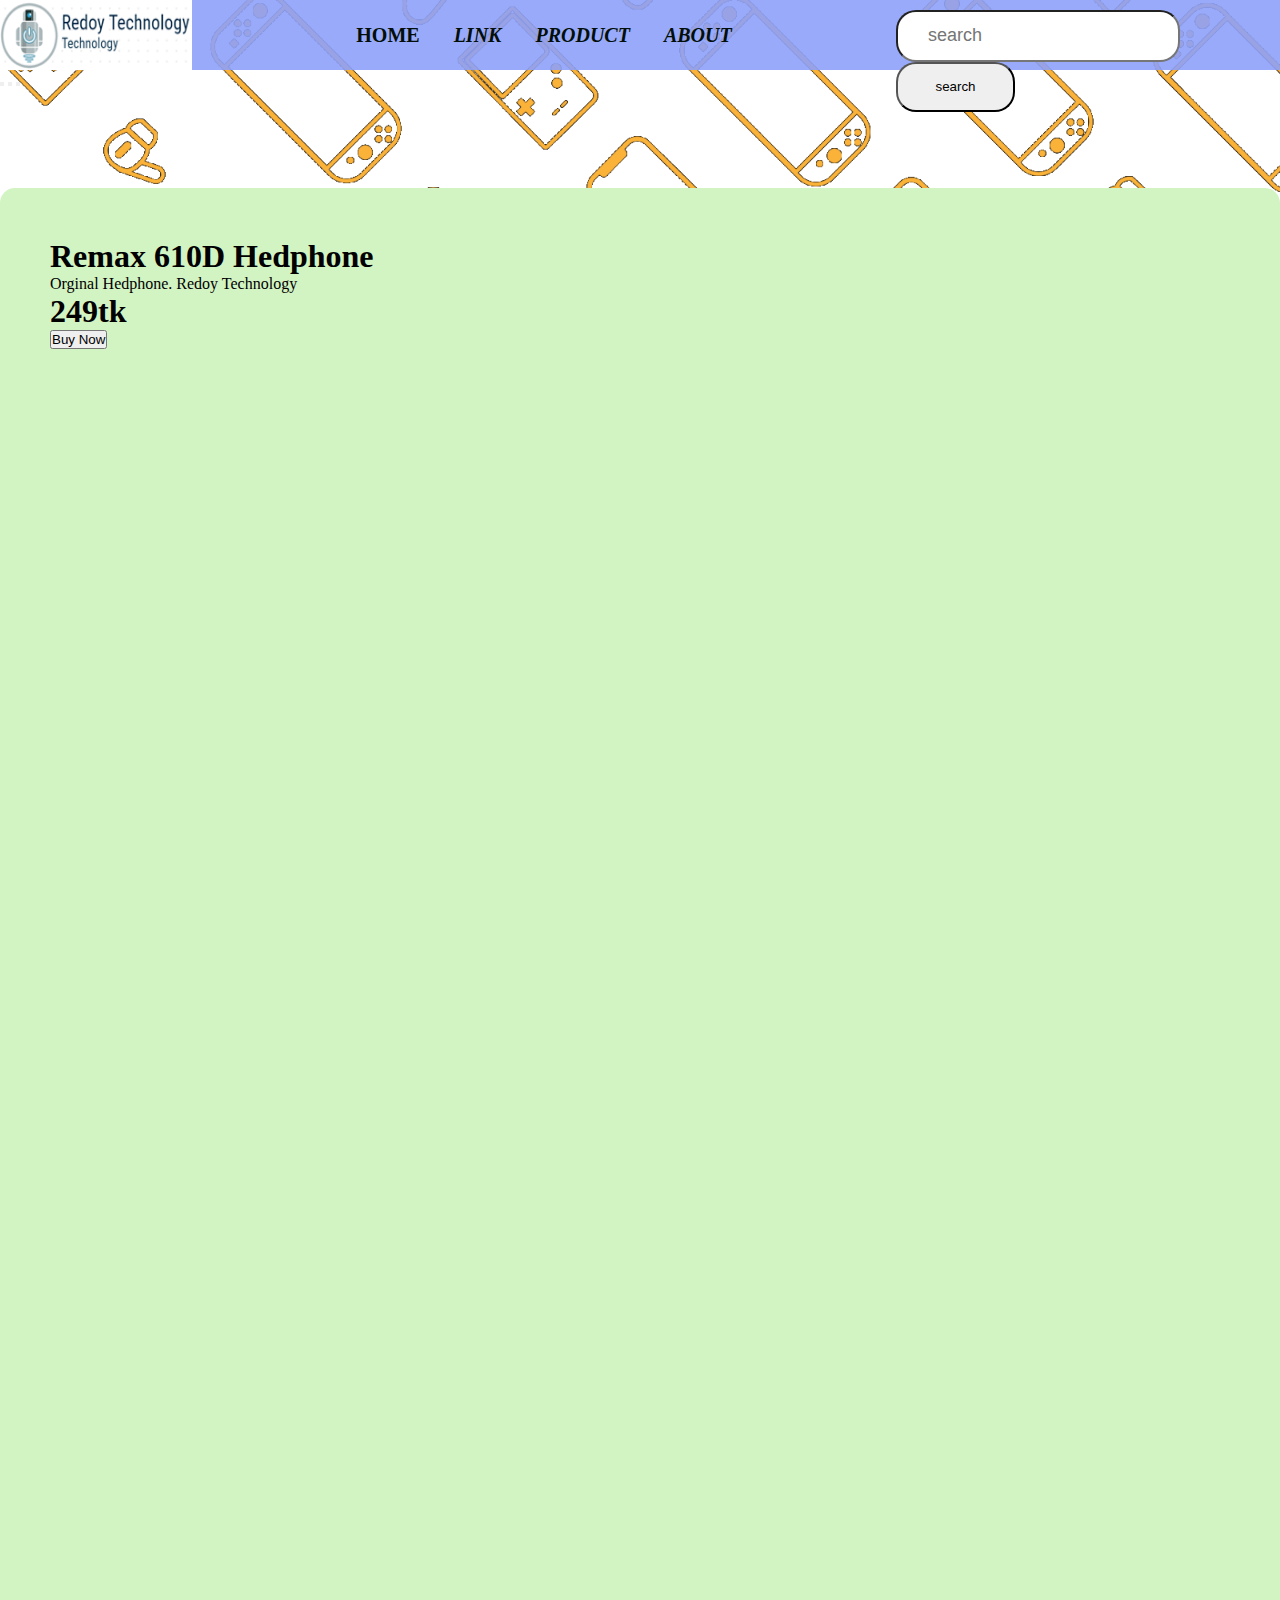
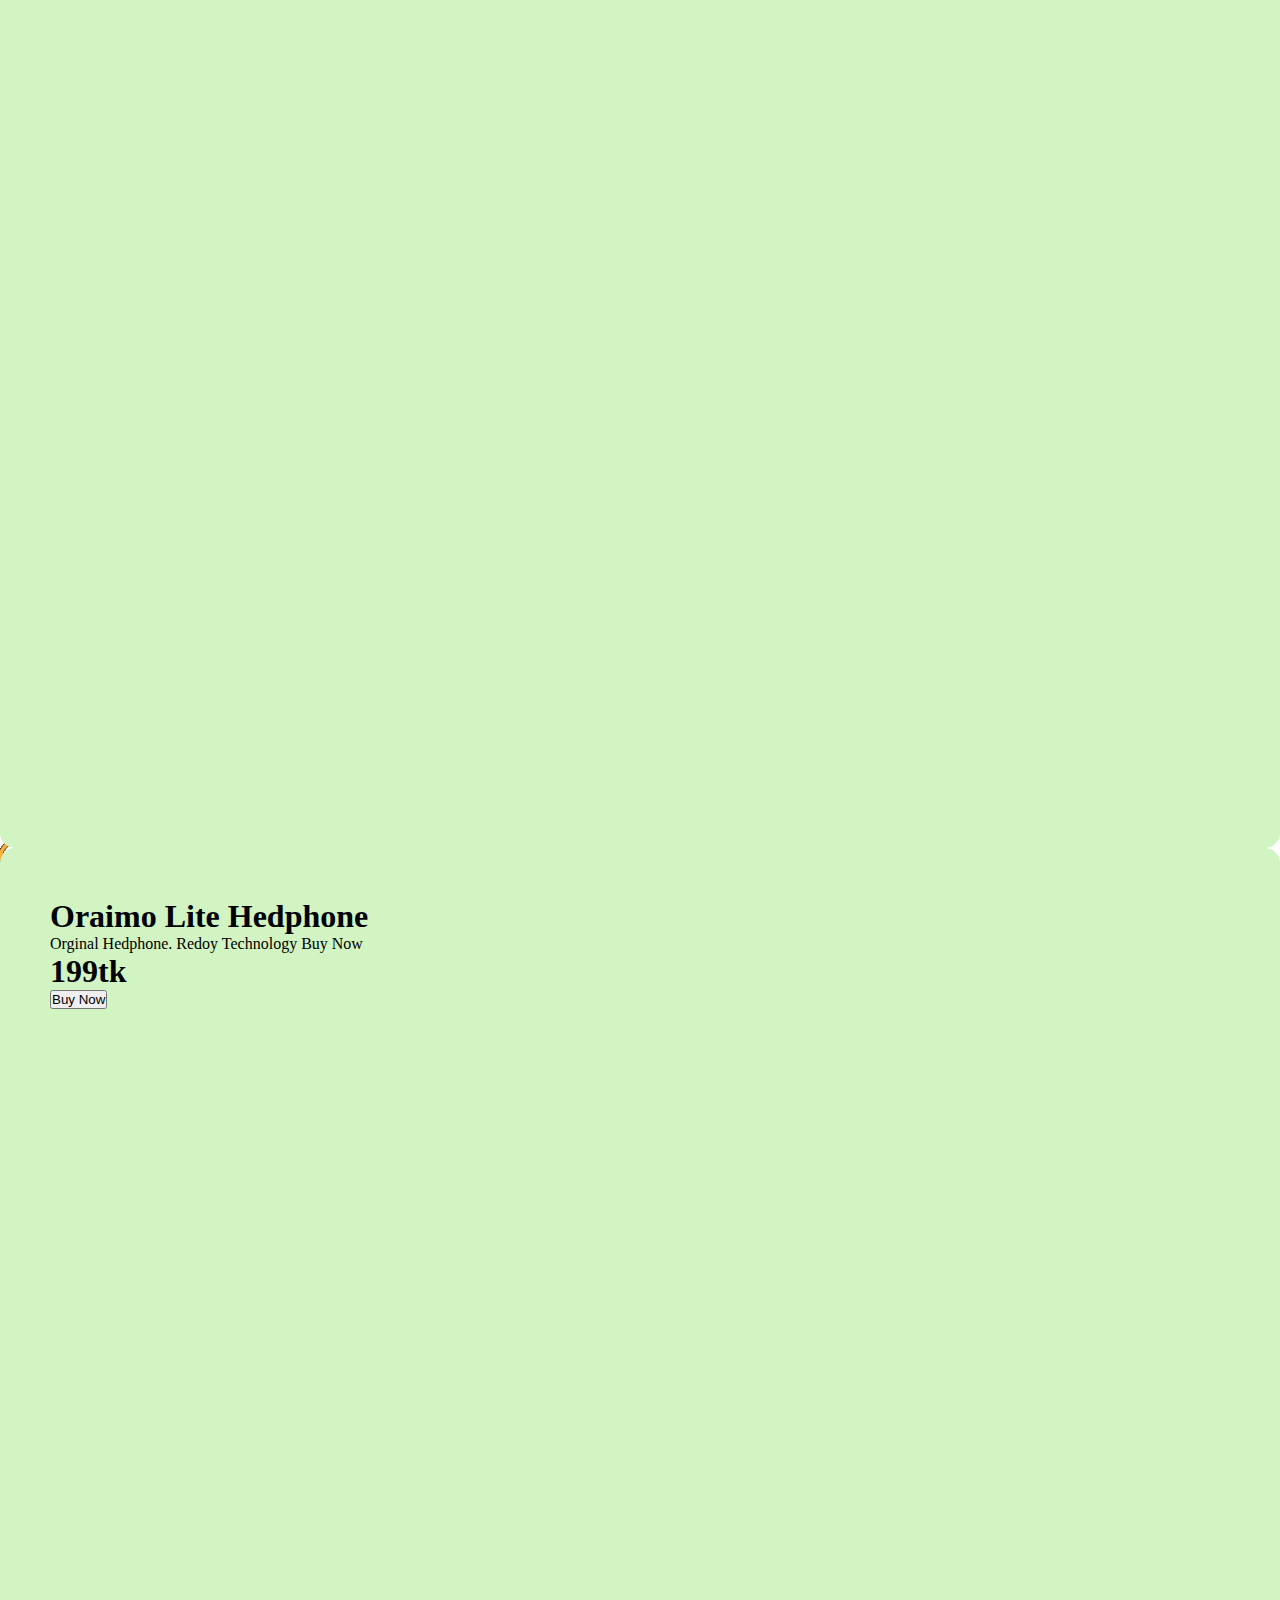
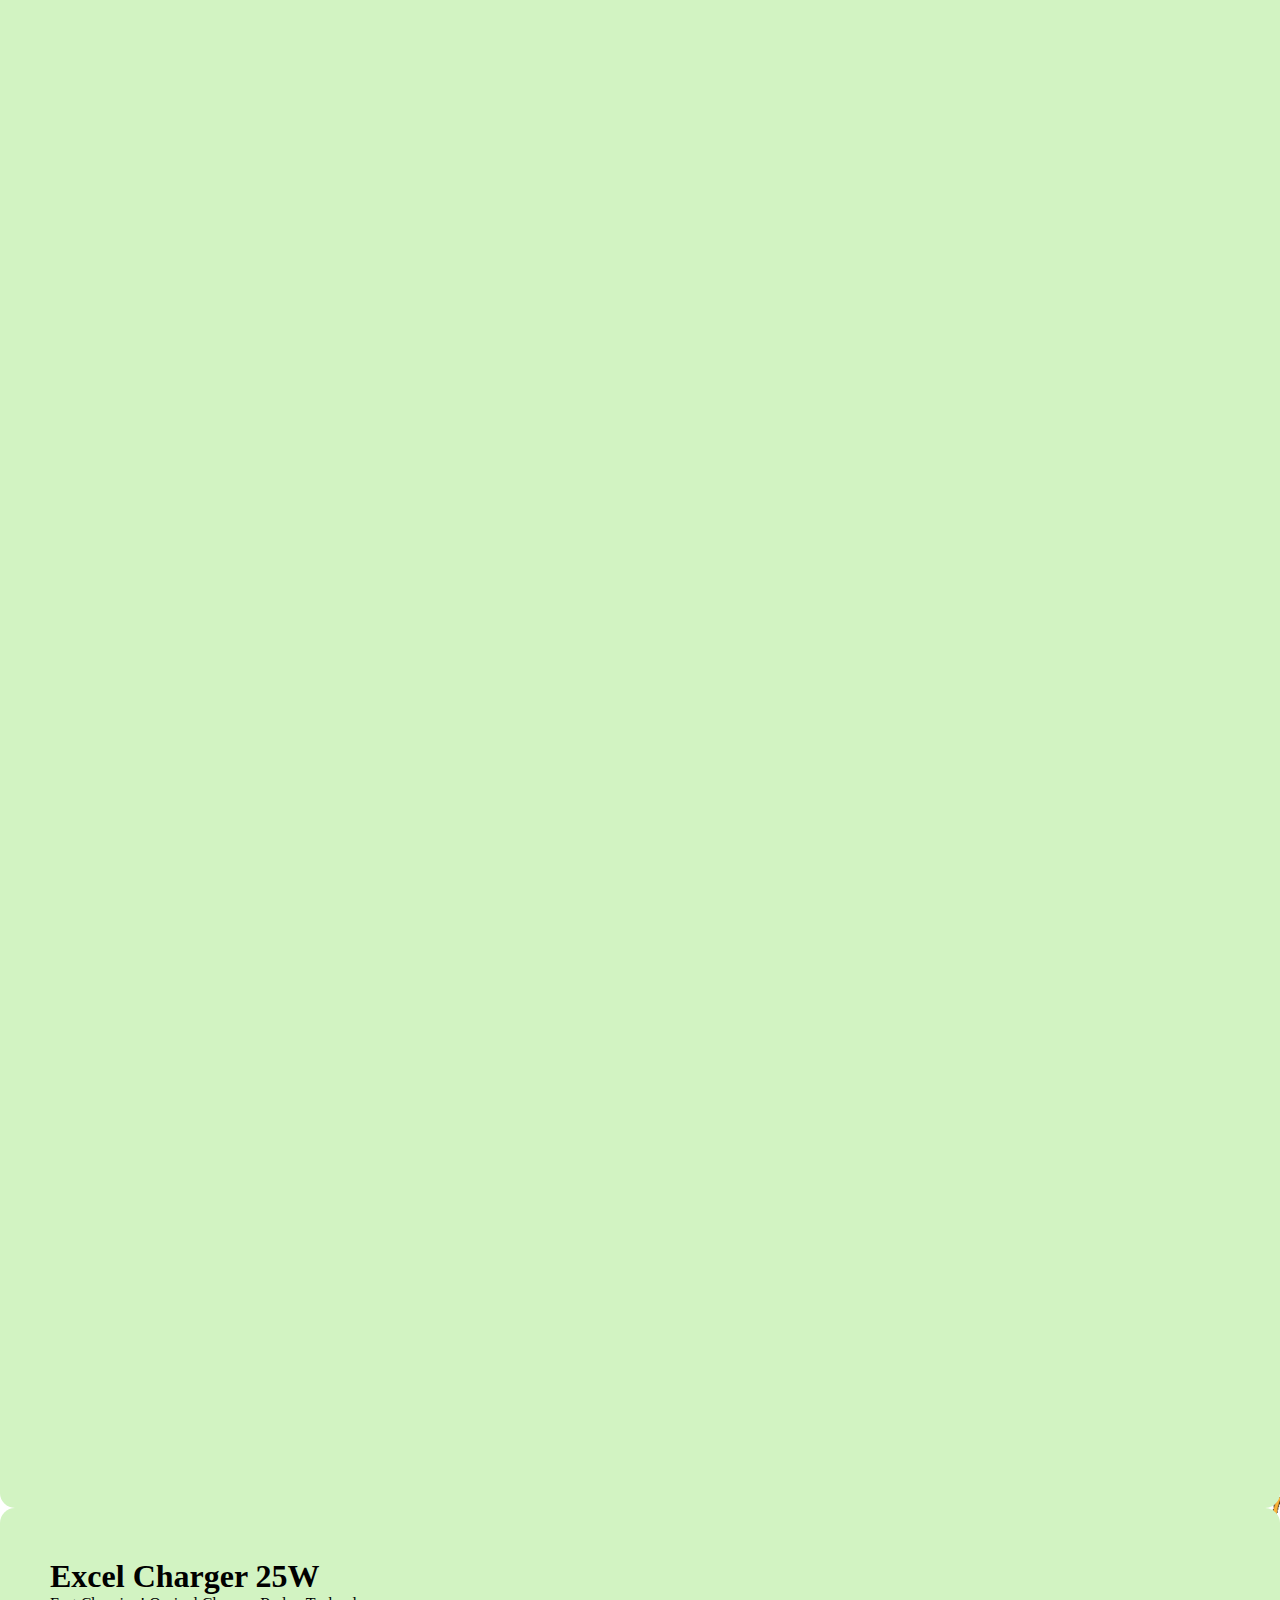
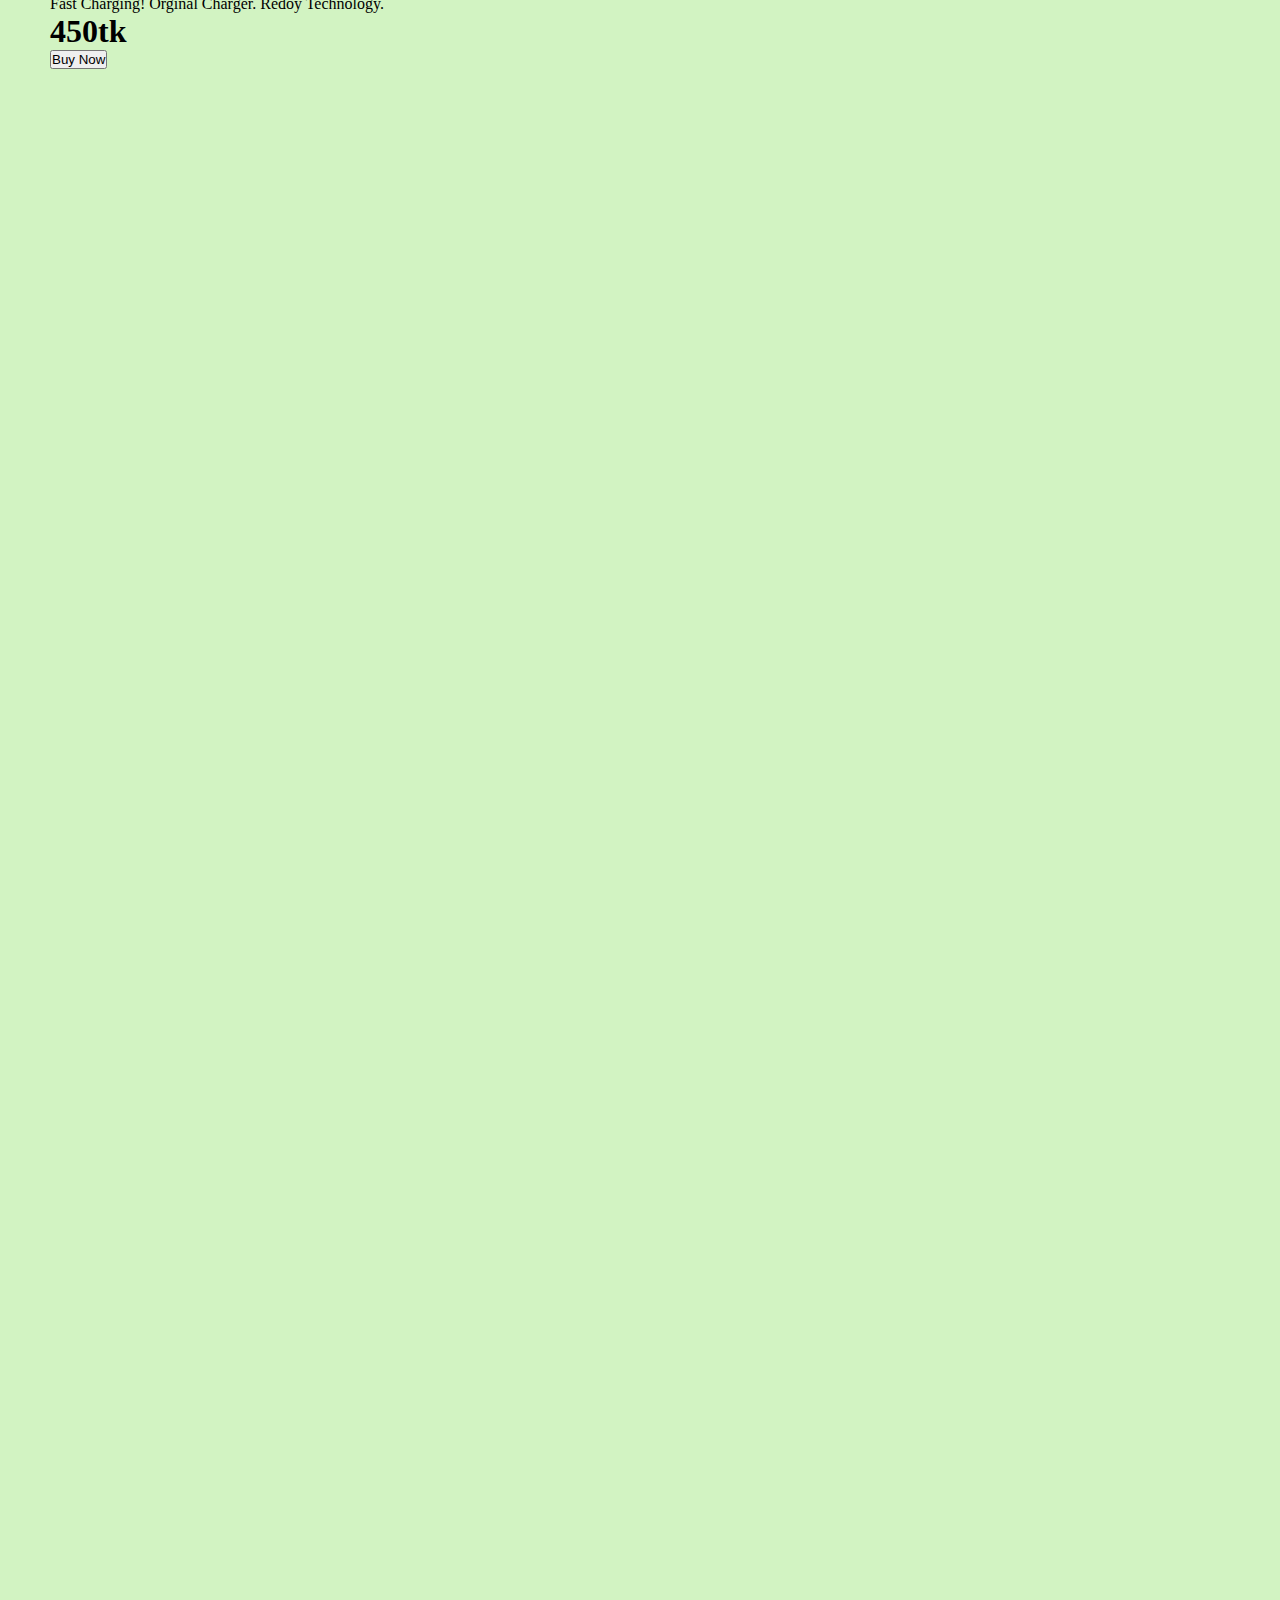
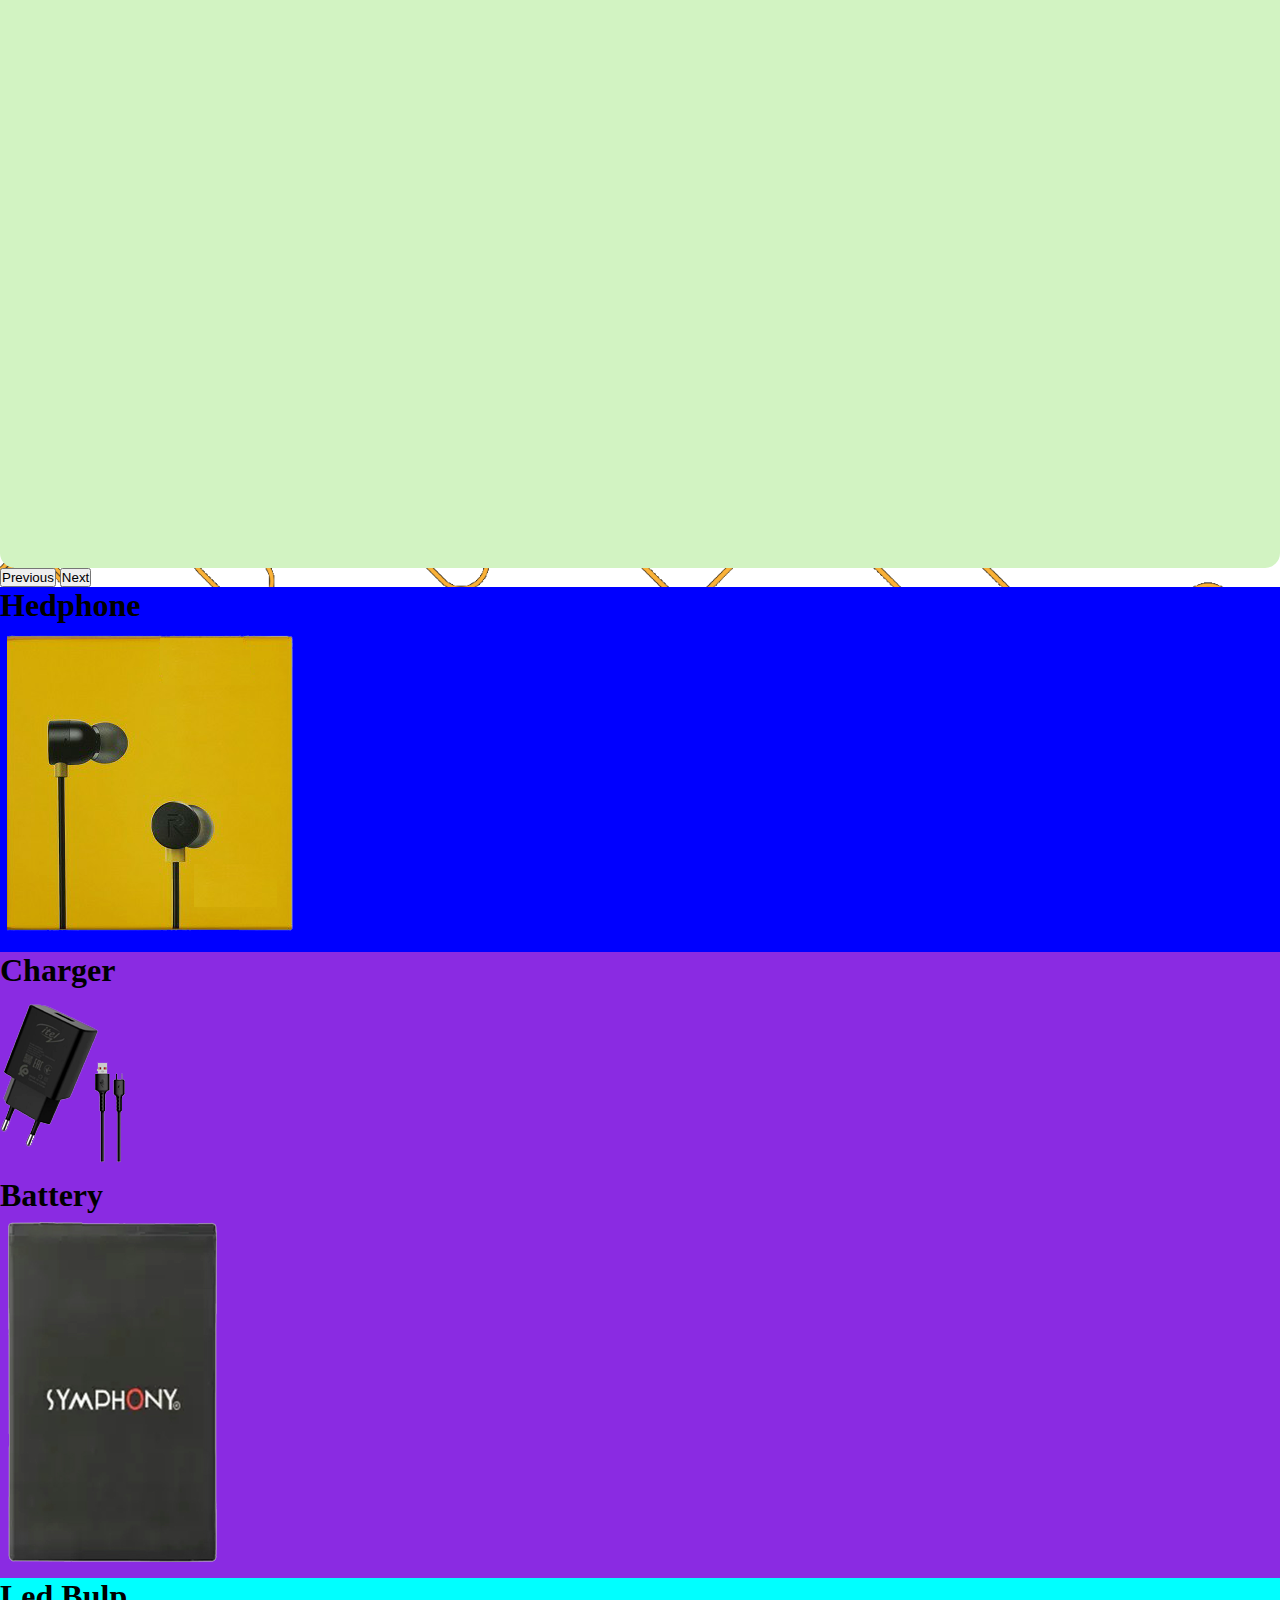
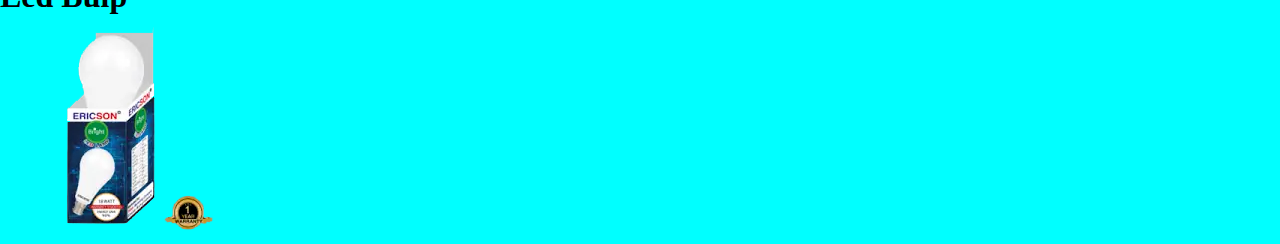
<file: Redoytec/panda.html>
<!DOCTYPE html>
<html lang="en">
<head>
    <meta charset="UTF-8">
    <meta http-equiv="X-UA-Compatible" content="IE=edge">
    <meta name="viewport" content="width=device-width, initial-scale=1.0">
    <title>Redoy Technology</title>
    <link href="https://cdn.jsdelivr.net/npm/bootstrap@5.1.3/dist/css/bootstrap.min.css" rel="stylesheet" integrity="sha384-1BmE4kWBq78iYhFldvKuhfTAU6auU8tT94WrHftjDbrCEXSU1oBoqyl2QvZ6jIW3" crossorigin="anonymous">
   
    <link rel="stylesheet" href="redoy.css">
</head>
<body>
  <link rel="stylesheet" href="redoy.css">
  <header>
    <img class="logo" src="image2/Capture3~1.png" alt="">
    <nav>
        <ul class="nav-link">
            <li><a  href="#">HOME</a></li>
            <li><a  class="hello"href="#">LINK</a></li>
            <li><a class="hello" href="#">PRODUCT</a></li>
            <li><a class="hello" href="#">ABOUT</a></li>
      
        </ul>
       
          </ul>
        </div>
    </nav>
    

    <div class="search" >
        <input type="text" placeholder="search">
        <button type="submit">search</button>
        
    </div>


</header>

   

   <div class="container">
    <div id="carouselExampleDark" class="carousel carousel-dark slide" data-bs-ride="carousel">
      <div class="carousel-indicators">
        <button type="button" data-bs-target="#carouselExampleDark" data-bs-slide-to="0" class="active" aria-current="true" aria-label="Slide 1"></button>
        <button type="button" data-bs-target="#carouselExampleDark" data-bs-slide-to="1" aria-label="Slide 2"></button>
        <button type="button" data-bs-target="#carouselExampleDark" data-bs-slide-to="2" aria-label="Slide 3"></button>
      </div>
      <div class="carousel-inner">
        <div class="carousel-item active" data-bs-interval="10000">
          <div class="row align-items-center ">
            <div class="col-md-7">
              <h1>Remax 610D Hedphone </h1>
              <p> Orginal Hedphone. Redoy Technology </p>
            <h1>249tk</h1>
            <button type="button" class="btn btn-success">Buy Now</button>

            </div>
            <div class="col-md-5">
              <img src="image2/11.png" class="d-block w-100" alt="...">
            </div>
          </div>
          <div class="carousel-caption d-none d-md-block">
           
          </div>
        </div>
        <div class="carousel-item" data-bs-interval="2000">
         <div class="row align-items-center">
           <div class="col-md-7">
          <h1>Oraimo Lite Hedphone  </h1>
          Orginal Hedphone. Redoy Technology
            Buy Now
          
          <h1>199tk</h1>
          <button type="button" class="btn btn-success">Buy Now</button>
        </div>
           <div class="col-md-5">
             
            <img src="image2/222.png" class="d-block w-100" alt="...">
           </div>
         </div>
          <div class="carousel-caption d-none d-md-block">
            
          </div>
        </div>
        <div class="carousel-item" data-bs-interval="2000">
          <div class="row align-items-center">
            <div class="col-md-7">
           <h1> Excel Charger 25W </h1>
           <p>Fast Charging! Orginal Charger. Redoy Technology.</p>
           
          
           <h1>450tk</h1>
            <button type="button" class="btn btn-success">Buy Now</button>
          
          </div>
            <div class="col-md-5">
             <img src="image2/333.png" class="d-block w-100" alt="...">
            </div>
          </div>
           <div class="carousel-caption d-none d-md-block">
          </div>
        </div>
      </div>
      <button class="carousel-control-prev" type="button" data-bs-target="#carouselExampleDark" data-bs-slide="prev">
        <span class="carousel-control-prev-icon" aria-hidden="true"></span>
        <span class="visually-hidden">Previous</span>
      </button>
      <button class="carousel-control-next" type="button" data-bs-target="#carouselExampleDark" data-bs-slide="next">
        <span class="carousel-control-next-icon" aria-hidden="true"></span>
        <span class="visually-hidden">Next</span>
      </button>
    </div>
   </div>
   

<div class="container categories">

  <div class="row justify-content-between">
    <div class="col-md-5 he1">
     
      <div class=" d-flex justify-content-between he1">
        <h1>Hedphone</h1>
<img src="image2/6ca5cdae356ef17eba12b43a3d676b2b.png" alt="">
      </div>

    </div>
    <div class="col-md-5 he2">

      <div class="he2 d-flex justify-content-between">
        <h1>Charger</h1>
    <img src="image2/ad9274c7576c4933d33d85876d5e2a48.png" alt="">
      </div>

    </div>
    <div class="col-md-5 he3">
      <div class="he3 d-flex justify-content-between">
      
      <h1>Battery</h1>
<img src="image2/image.jpg.png" alt="">
</div>
</div>
    <div class="col-md-5 he4">
<h1>Led Bulp</h1>
<img src="image2/download~1.png" alt="">
    </div>
  </div>
</div>



    <script src="https://cdn.jsdelivr.net/npm/bootstrap@5.1.3/dist/js/bootstrap.bundle.min.js" integrity="sha384-ka7Sk0Gln4gmtz2MlQnikT1wXgYsOg+OMhuP+IlRH9sENBO0LRn5q+8nbTov4+1p" crossorigin="anonymous"></script>
    <script src="https://cdn.jsdelivr.net/npm/@popperjs/core@2.10.2/dist/umd/popper.min.js" integrity="sha384-7+zCNj/IqJ95wo16oMtfsKbZ9ccEh31eOz1HGyDuCQ6wgnyJNSYdrPa03rtR1zdB" crossorigin="anonymous"></script>
    <script src="https://cdn.jsdelivr.net/npm/bootstrap@5.1.3/dist/js/bootstrap.min.js" integrity="sha384-QJHtvGhmr9XOIpI6YVutG+2QOK9T+ZnN4kzFN1RtK3zEFEIsxhlmWl5/YESvpZ13" crossorigin="anonymous"></script>
  








</body>
</html>
</file>
<file: Redoytec/redoy.css>
body{
    background: url("nm/bg/ff26d5a8cb3416fcf8ac05224acb858c.png");
    background-size: 100%;
} 

*{
    margin: 0;
    padding: 0;
   
}
.nav-link li a{
    text-decoration: none;
    color: rgb(1, 14, 9);
    margin: 15px;
    font-weight: 700;
}

header{
    background-color: rgba(140, 160, 248, 0.897);
    height: 70px;
    display: flex;
    align-items: center;
    justify-content: space-between;
}
.hello {
    
    color: chartreuse;
    font-weight: -900;
    font-style: italic;
}
.logo{
    height: 70px;
    width: 15%;
    cursor: pointer;
}
.nav-link li {
    list-style: none;
    display: inline-block;
    font-size: 20px; 
    color: brown;
}
.nav-link li a:hover{
    color: rgb(228, 42, 42) ;
    
}
.search{
    height: 50px;
    width: 30%;
}
.search input{
    height: 95%;
    padding-left: 30px;
    width: 65%;
    border-radius: 20px;
    font-size:large ;
}
.search input:hover{
    font-size: xx-large;
    color: rgb(195, 228, 11);
    

}
.search button{
    height: 100%;
    width: 31%;
    border-radius: 20px;
    transition: 2s;
} 
.search button:hover{
    transform: rotate(380deg);
    font-size: 25px;
    transition: 5s;

}

.he1{
    background-color: blue;
}

.he2{
    background-color: blueviolet;
}
.he3{
    background-color: blueviolet;
}

.he4{
    background-color: aqua;
}









.carousel-item{
    background-color: rgb(210, 243, 194);
    border-radius: 15px;
   padding: 50px 50px ; 
}
.carousel-inner{
    margin-top: 100px;
}
</file>
